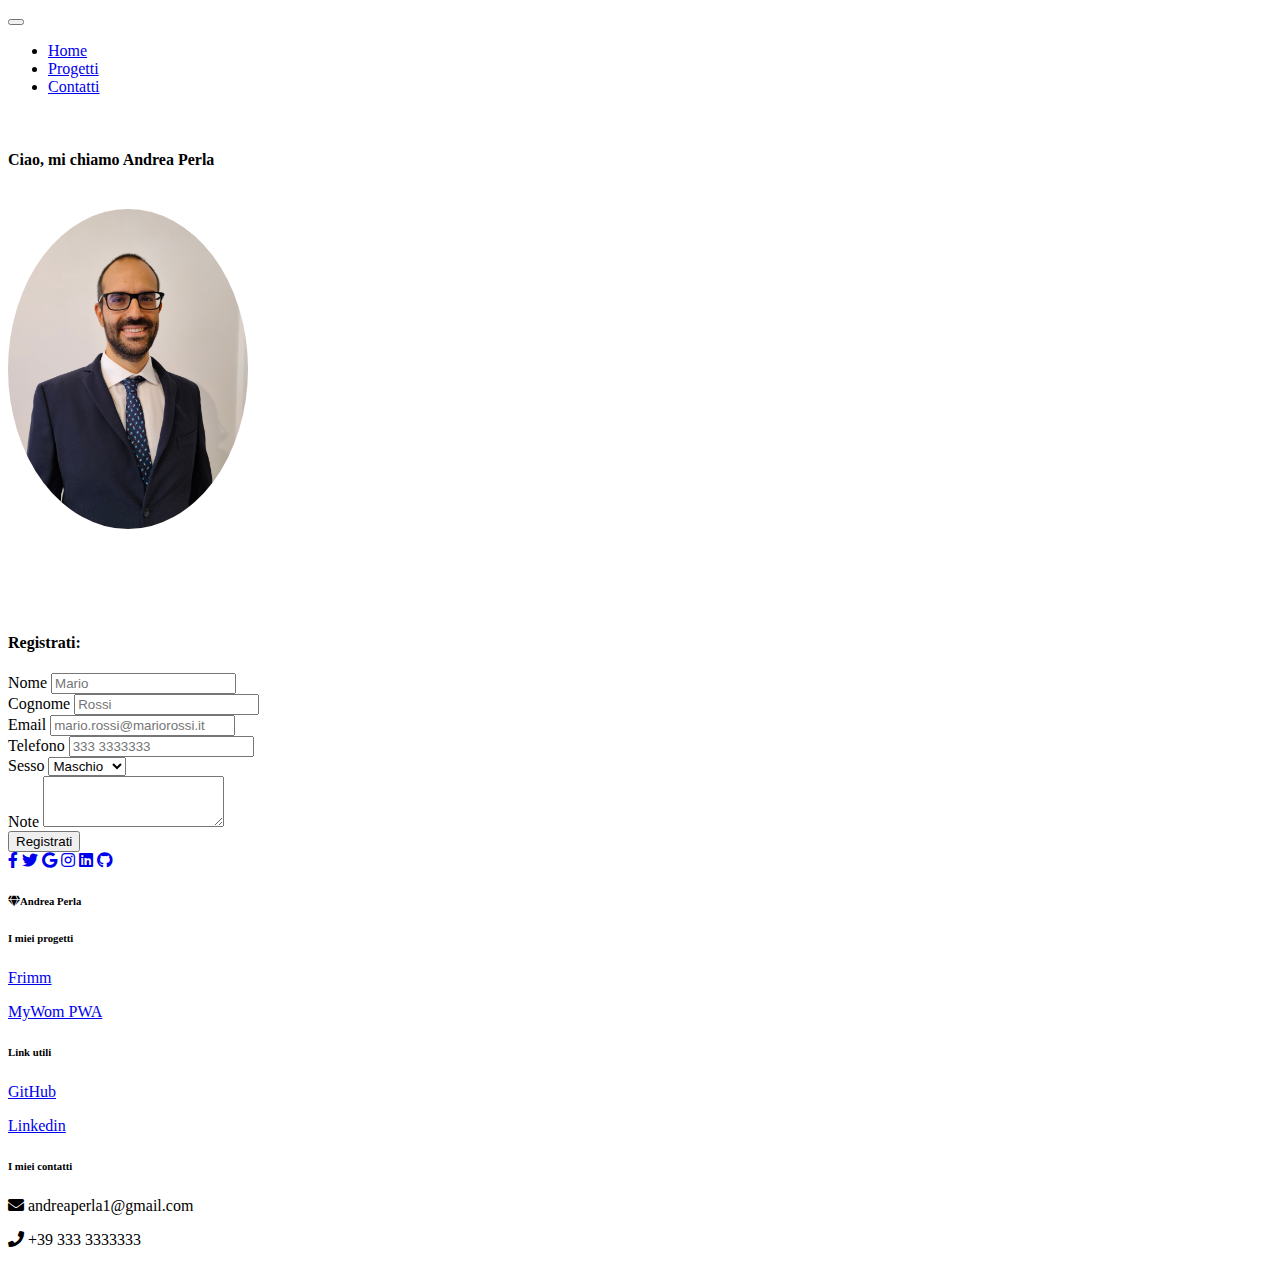
<file: index.html>
<!DOCTYPE html>
<html>
    <head>
        <title>Corso Tree</title>
        <link rel="shortcut icon" href="favicon.ico" type="image/x-icon">
        <link rel="icon" href="favicon.ico" type="image/x-icon">
        <meta property="og:type" content="website">
        <meta property="og:url" content="https://github.com/andreaperla/andreaperla.github.io/">
        <meta property="og:title" content="Pagina di Github di Andrea Perla">
        <meta property="og:image" content="img/github.png">
        <meta property="og:description" content="Il mio codice">
        <meta property="og:locale" content="it_IT">

        <link rel="stylesheet" href="index.css"/>
        <link href="https://cdn.jsdelivr.net/npm/bootstrap@5.1.3/dist/css/bootstrap.min.css" rel="stylesheet" integrity="sha384-1BmE4kWBq78iYhFldvKuhfTAU6auU8tT94WrHftjDbrCEXSU1oBoqyl2QvZ6jIW3" crossorigin="anonymous"/>
        <link rel="stylesheet" href="https://cdnjs.cloudflare.com/ajax/libs/font-awesome/5.15.3/css/all.min.css">
        <script src="https://cdn.jsdelivr.net/npm/bootstrap@5.1.3/dist/js/bootstrap.bundle.min.js" integrity="sha384-ka7Sk0Gln4gmtz2MlQnikT1wXgYsOg+OMhuP+IlRH9sENBO0LRn5q+8nbTov4+1p" crossorigin="anonymous"></script>
    </head>
    <body>
        <nav class="navbar navbar-expand-sm navbar-dark bg-primary">
            <button class="navbar-toggler" type="button" data-toggle="collapse" data-target="#navbarsExample03" aria-controls="navbarsExample03" aria-expanded="false" aria-label="Toggle navigation">
              <span class="navbar-toggler-icon"></span>
            </button>
      
            <div class="collapse navbar-collapse" id="navbarsExample03">
              <ul class="navbar-nav mr-auto">
                <li class="nav-item active">
                  <a class="nav-link" href="/">Home <span class="sr-only">(current)</span></a>
                </li>
                <li class="nav-item">
                  <a class="nav-link" href="projects/">Progetti</a>
                </li>
                <li class="nav-item">
                    <a class="nav-link" href="contacts/">Contatti</a>
                  </li>
            </div>
          </nav>

          <div class="container">
            <div class="row justify-content-md-center">

            <div class="text-center">
                <br/>
                    <h4>Ciao, mi chiamo Andrea Perla</h4>
                <br/>
                <img class="img_round" src="assets/img/andrea_perla.jpg"/>
            </div>

            <div class="col mt-4">
                <h4>Registrati:</h4>
            </div>

            <div class="text-center">
                <form class="row g-3">
                   
                    <div class="col-6 form-group text-center">
                        <label for="exampleFormControlInput1">Nome</label>
                        <input type="text" class="form-control" name="user_name" id="user_name" required placeholder="Mario"/>
                    </div>
                    
                    <div class="col-6 form-group">
                        <label for="exampleFormControlInput1">Cognome</label>
                        <input type="text" class="form-control" name="user_surname" id="user_surname" required placeholder="Rossi"/>
                    </div>

                    <div class="col-6 form-group">
                        <label for="exampleFormControlInput1">Email</label>
                        <input type="email" class="form-control" name="user_email" id="user_email" placeholder="mario.rossi@mariorossi.it">
                    </div>

                    <div class="col-6 form-group">
                        <label for="exampleFormControlInput1">Telefono</label>
                        <input type="text" class="form-control" name="user_email" id="user_email" required placeholder="333 3333333"/>
                    </div>

                    <div class="col-6 form-group">
                        <label for="exampleFormControlSelect1">Sesso</label>
                        <select class="form-control" name="user_sex" id="user_sex">
                            <option>Maschio</option>
                            <option>Femmina</option>
                        </select>
                    </div>

                    <div class="col-12 form-group">
                        <label for="exampleFormControlTextarea1">Note</label>
                        <textarea class="form-control" name="notes" id="notes" rows="3"></textarea>
                    </div>

                    <div class="col-12 text-center">
                        <button type="submit" class="btn btn-primary mb-2">Registrati</button>
                    </div>
                </form>
            </div>

        </div>
    </div>

    <footer class="text-center text-lg-start bg-light text-muted">
        <div class="container pt-4 text-center">
            <!-- Section: Social media -->
            <section class="mb-4">
                <!-- Facebook -->
                <a
                class="btn btn-link btn-floating btn-lg text-dark m-1"
                href="#!"
                role="button"
                data-mdb-ripple-color="dark"
                ><i class="fab fa-facebook-f"></i
                ></a>
        
                <!-- Twitter -->
                <a
                class="btn btn-link btn-floating btn-lg text-dark m-1"
                href="#!"
                role="button"
                data-mdb-ripple-color="dark"
                ><i class="fab fa-twitter"></i
                ></a>
        
                <!-- Google -->
                <a
                class="btn btn-link btn-floating btn-lg text-dark m-1"
                href="#!"
                role="button"
                data-mdb-ripple-color="dark"
                ><i class="fab fa-google"></i
                ></a>
        
                <!-- Instagram -->
                <a
                class="btn btn-link btn-floating btn-lg text-dark m-1"
                href="#!"
                role="button"
                data-mdb-ripple-color="dark"
                ><i class="fab fa-instagram"></i
                ></a>
        
                <!-- Linkedin -->
                <a
                class="btn btn-link btn-floating btn-lg text-dark m-1"
                href="#!"
                role="button"
                data-mdb-ripple-color="dark"
                ><i class="fab fa-linkedin"></i
                ></a>
                <!-- Github -->
                <a
                class="btn btn-link btn-floating btn-lg text-dark m-1"
                href="#!"
                role="button"
                data-mdb-ripple-color="dark"
                ><i class="fab fa-github"></i
                ></a>
            </section>
            <!-- Section: Social media -->
            </div>
        
        <!-- Section: Links  -->
        <section class="">
            <div class="container text-center text-md-start mt-5">
            <!-- Grid row -->
            <div class="row mt-3">
                <!-- Grid column -->
                <div class="col-md-3 col-lg-4 col-xl-3 mx-auto mb-4">
                <!-- Content -->
                <h6 class="text-uppercase fw-bold mb-4">
                    <i class="fas fa-gem me-3"></i>Andrea Perla
                </h6>
                <!--p>
                    Here you can use rows and columns to organize your footer content. Lorem ipsum
                    dolor sit amet, consectetur adipisicing elit.
                </p-->
                </div>
                <!-- Grid column -->
        
                <!-- Grid column -->
                <div class="col-md-2 col-lg-2 col-xl-2 mx-auto mb-4">
                <!-- Links -->
                <h6 class="text-uppercase fw-bold mb-4">
                    I miei progetti
                </h6>
                <p>
                    <a href="#!" class="text-reset">Frimm</a>
                </p>
                <p>
                    <a href="#!" class="text-reset">MyWom PWA</a>
                </p>
                <!--p>
                    <a href="#!" class="text-reset">Vue</a>
                </p>
                <p>
                    <a href="#!" class="text-reset">Laravel</a>
                </p-->
                </div>
                <!-- Grid column -->
        
                <!-- Grid column -->
                <div class="col-md-3 col-lg-2 col-xl-2 mx-auto mb-4">
                <!-- Links -->
                <h6 class="text-uppercase fw-bold mb-4">
                    Link utili
                </h6>
                <p>
                    <a href="#!" class="text-reset">GitHub</a>
                </p>
                <p>
                    <a href="#!" class="text-reset">Linkedin</a>
                </p>
                <!--p>
                    <a href="#!" class="text-reset">Orders</a>
                </p>
                <p>
                    <a href="#!" class="text-reset">Help</a>
                </p-->
                </div>
                <!-- Grid column -->
        
                <!-- Grid column -->
                <div class="col-md-4 col-lg-3 col-xl-3 mx-auto mb-md-0 mb-4">
                <!-- Links -->
                <h6 class="text-uppercase fw-bold mb-4">
                    I miei contatti
                </h6>
                <!--p><i class="fas fa-home me-3"></i> New York, NY 10012, US</p-->
                <p>
                    <i class="fas fa-envelope me-3"></i>
                    andreaperla1@gmail.com
                </p>
                <p><i class="fas fa-phone me-3"></i> +39 333 3333333</p>
                <!--p><i class="fas fa-print me-3"></i> + 01 234 567 89</p-->
                </div>
                <!-- Grid column -->
            </div>
            <!-- Grid row -->
            </div>
        </section>
        <!-- Section: Links  -->
        </footer>

    </body>
</html>
</file>
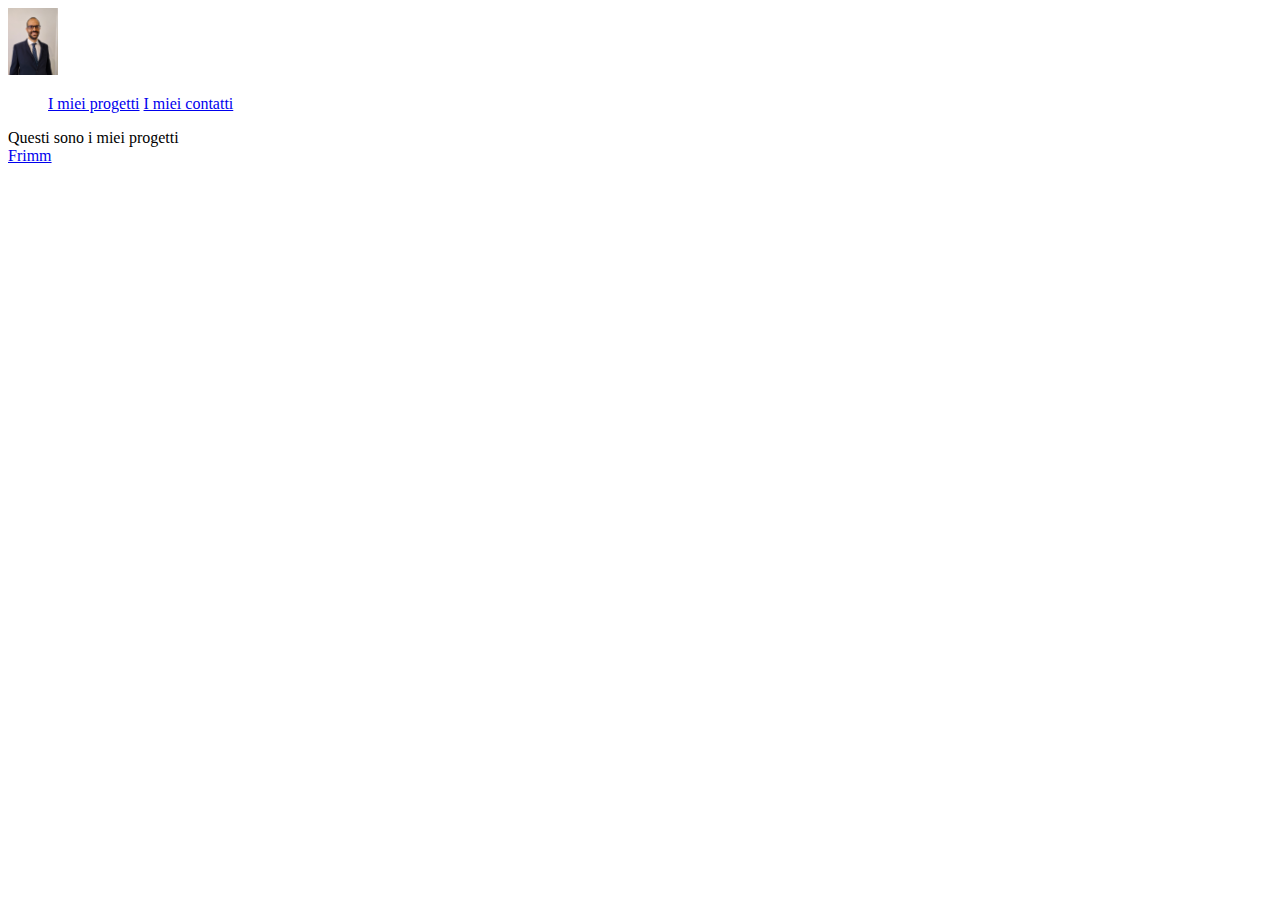
<file: projects/index.html>
<!DOCTYPE html>
<html>

    <head>
        <link href="https://cdn.jsdelivr.net/npm/bootstrap@5.1.3/dist/css/bootstrap.min.css" rel="stylesheet" integrity="sha384-1BmE4kWBq78iYhFldvKuhfTAU6auU8tT94WrHftjDbrCEXSU1oBoqyl2QvZ6jIW3" crossorigin="anonymous"/>
    </head>

    <body>
        <nav class="navbar navbar-expand-lg navbar-dark bg-primary">
            <img style="width:50px" src="../../assets/img/andrea_perla.jpg"/>
            <ul class="navbar-nav ml-auto">
                <a class="nav-item nav-link" href="projects/">I miei progetti</a>
                <a class="nav-item nav-link" href="contacts/">I miei contatti</a>
            </ul> 
        </nav>

        <div>
            Questi sono i miei progetti
            <br/>
            <a class="nav-item nav-link" href="frimm">Frimm</a>
        </div>

        <script src="https://cdn.jsdelivr.net/npm/bootstrap@5.1.3/dist/js/bootstrap.bundle.min.js" integrity="sha384-ka7Sk0Gln4gmtz2MlQnikT1wXgYsOg+OMhuP+IlRH9sENBO0LRn5q+8nbTov4+1p" crossorigin="anonymous"></script>
    </body>

</html>
</file>
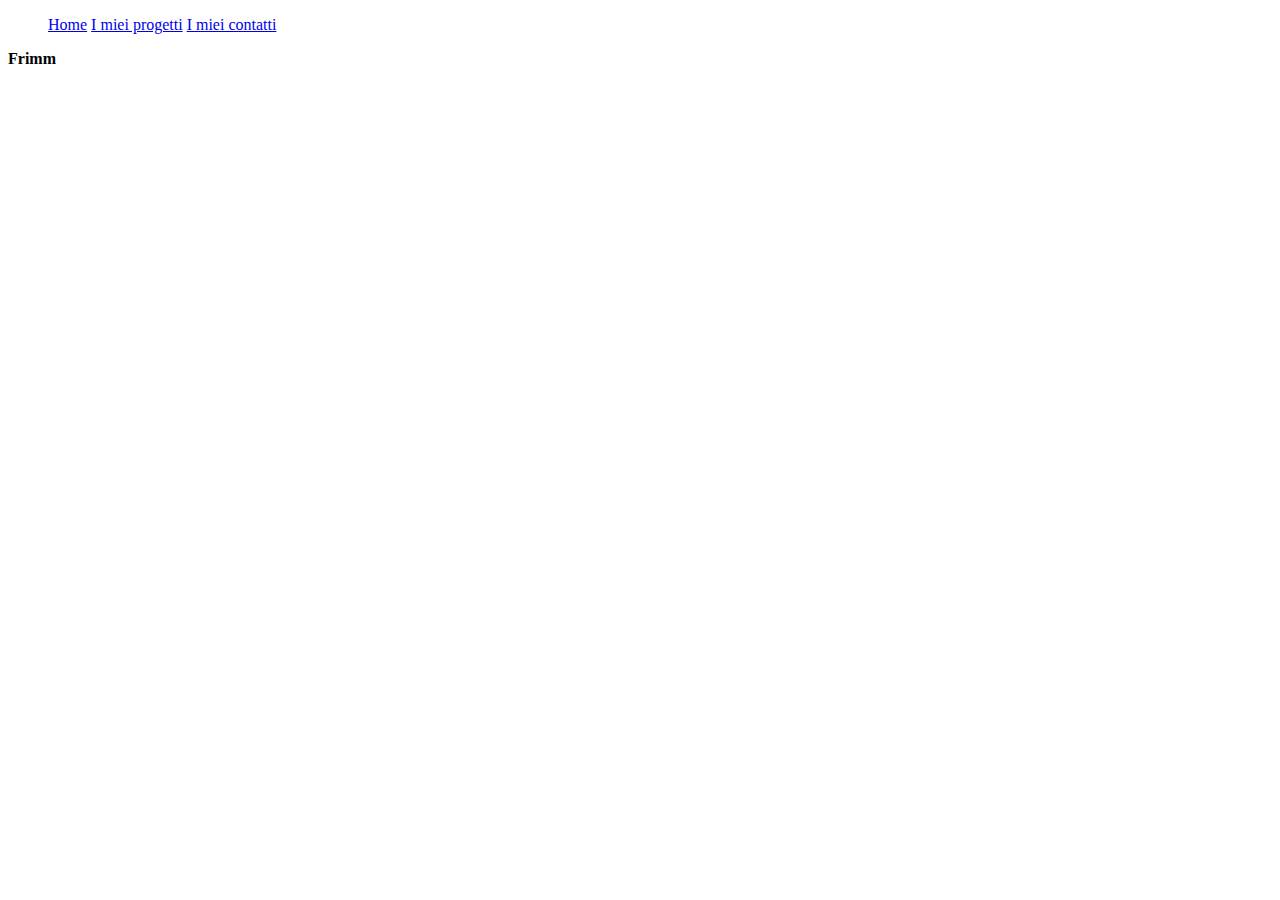
<file: projects/frimm/index.html>
<!DOCTYPE html>
<html>

    <head>
        <link href="https://cdn.jsdelivr.net/npm/bootstrap@5.1.3/dist/css/bootstrap.min.css" rel="stylesheet" integrity="sha384-1BmE4kWBq78iYhFldvKuhfTAU6auU8tT94WrHftjDbrCEXSU1oBoqyl2QvZ6jIW3" crossorigin="anonymous"/>
    </head>

    <body>
        <nav class="navbar navbar-expand-lg navbar-dark bg-primary">
            <ul class="navbar-nav ml-auto">
                <a class="nav-item nav-link" href="../../..">Home</a>
                <a class="nav-item nav-link" href="../">I miei progetti</a>
                <a class="nav-item nav-link" href="../../contacts/">I miei contatti</a>
            </ul> 
        </nav>

        <div>
            <b>Frimm</b>
        </div>

        <script src="https://cdn.jsdelivr.net/npm/bootstrap@5.1.3/dist/js/bootstrap.bundle.min.js" integrity="sha384-ka7Sk0Gln4gmtz2MlQnikT1wXgYsOg+OMhuP+IlRH9sENBO0LRn5q+8nbTov4+1p" crossorigin="anonymous"></script>
    </body>

</html>
</file>
<file: index.css>
.img_round {
    width: 15em;
    border-radius: 50%;
    margin-bottom: 5em;
}
</file>
